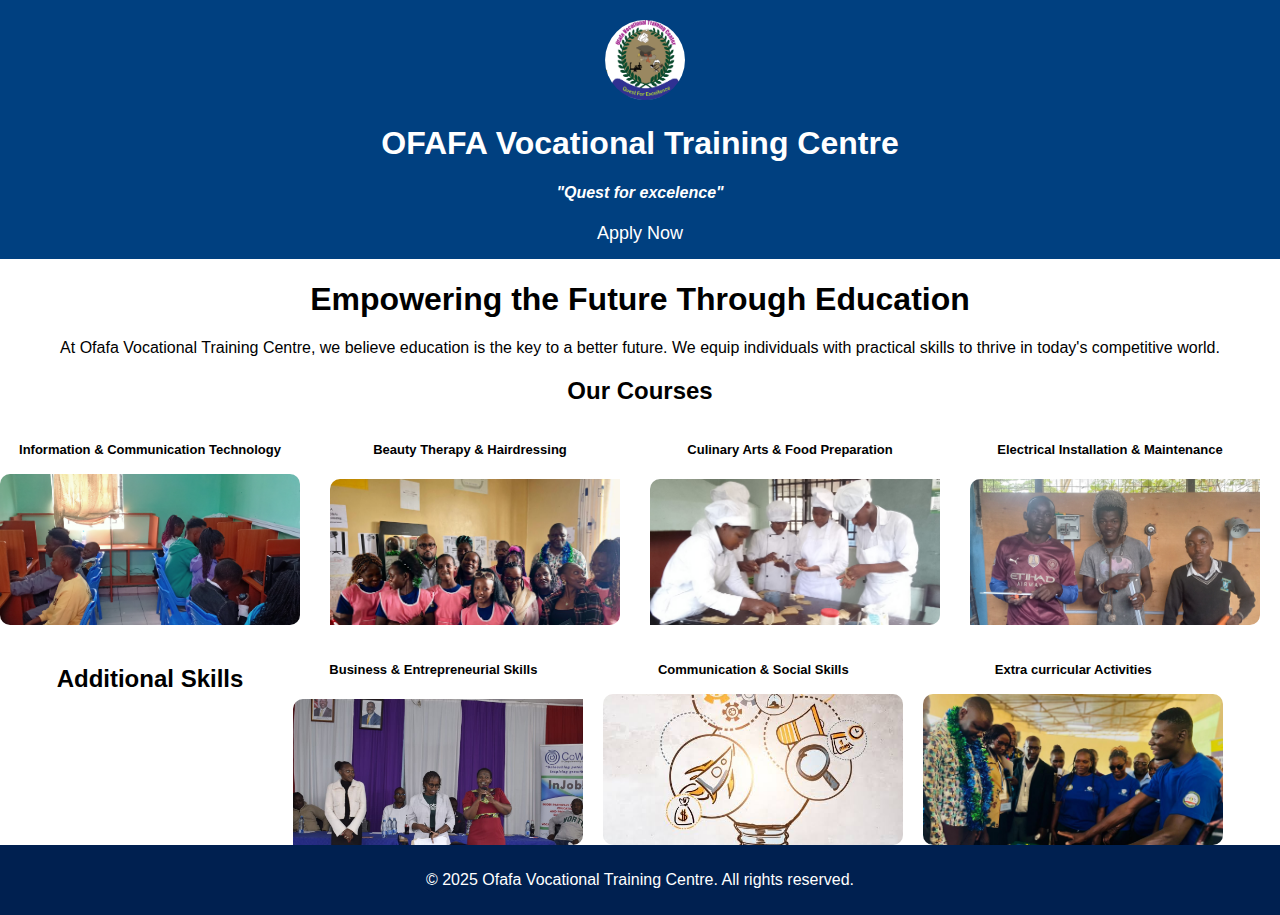
<file: index.html>
<!DOCTYPE html>
<html lang="en">
<head>
    <meta charset="UTF-8">
    <meta name="viewport" content="width=device-width, initial-scale=1.0">
    <title>Ofafa Vocational Training Centre</title>
    <link rel="stylesheet" href="home.css">
</head>
<body>

    <!-- Header -->
    <header>
        <nav>
            <img class="logo" src="ofafa.png" alt="Ofafa Logo">
             <div>
  <span class="sentence"><h1><b>OFAFA Vocational Training Centre</b></h1></span>
  <span class="sentence"> <h4><i>"Quest for excelence"</i></h4></span>
</div>
           
            
            <a href="Apply.html" class="Apply-button" >Apply Now</a>
    
        </nav>
    </header>

    <!-- Main Content -->
    <main>
        <section class="intro">
            <h1>Empowering the Future Through Education</h1>
            <p>At Ofafa Vocational Training Centre, we believe education is the key to a better future. We equip individuals with practical skills to thrive in today's competitive world.</p>
        </section>

        <!-- Course Grid -->
        <section class="courses">
            <h2>Our Courses</h2>
            <div class="course-grid">
                <div class="course" onclick="location.href='ICT.html'">
                    <h4 style="font-size: small;">Information & Communication Technology</h4>
                    <img src="munene.jpg" alt="ICT Course">
                    <div class="course-info">Learn Information & Communication Technology</div>
                </div>

                <div class="course" onclick="location.href='Beauty&Therapy.html'">
                    <h4 style="font-size: small;">Beauty Therapy & Hairdressing</h4>
                    <img class="logo" src="wasafi.jpg" alt="Beauty Therapy Logo">
                    <div class="course-info">Master Beauty Therapy & Hairdressing</div>
                </div>

                <div class="course" onclick="location.href='FOOD_DEPARTMENT.html'">
                    <h4 style="font-size: small;">Culinary Arts & Food Preparation</h4>
                    <img class="logo" src="chakula.jpg" alt="Food Department Logo">
                    <div class="course-info">Explore Culinary Arts & Food Preparation</div>
                </div>

                <div class="course" onclick="location.href='Electrical.html'">
                    <h4 style="font-size: small;">Electrical Installation & Maintenance</h4>
                    <img class="logo" src="stima.jpg" alt="Electrical Department Logo">
                    <div class="course-info">Study Electrical Installation & Maintenance</div>
                </div><br>
<div><h2>Additional Skills</h2><br></div>
                <br><div class="course" onclick="location.href='Enterpreneurship.html'">
                    <h4 style="font-size: small;">Business & Entrepreneurial Skills</h4>
                    <img class="logo" src="entre.jpg" alt="Entrepreneurship Logo">
                    <div class="course-info">Develop Business & Entrepreneurial Skills</div>
                </div>

                <div class="course" onclick="location.href='Communication.html'">
                    <h4 style="font-size: small;">Communication & Social Skills</h4>
                    <img class="kiombitho" src="commun.jpeg" alt="Communication Department Logo">
                    <div class="course-info">Enhance Your Communication & Social Skills</div>
                </div>
                <div class="course" onclick="location.href='Additionals.html'">
                    <h4 style="font-size: small;">Extra curricular Activities</h4>
                    <img class="kiombitho" src="img2.jpg" >
                    <div class="course-info">Extra curricular Activities</div>
                </div>
            </div>
        </section>
    </main>
    

    <!-- Footer -->
    <footer>
        <p>&copy; 2025 Ofafa Vocational Training Centre. All rights reserved.</p>
    </footer>

</body>
</html>
</file>
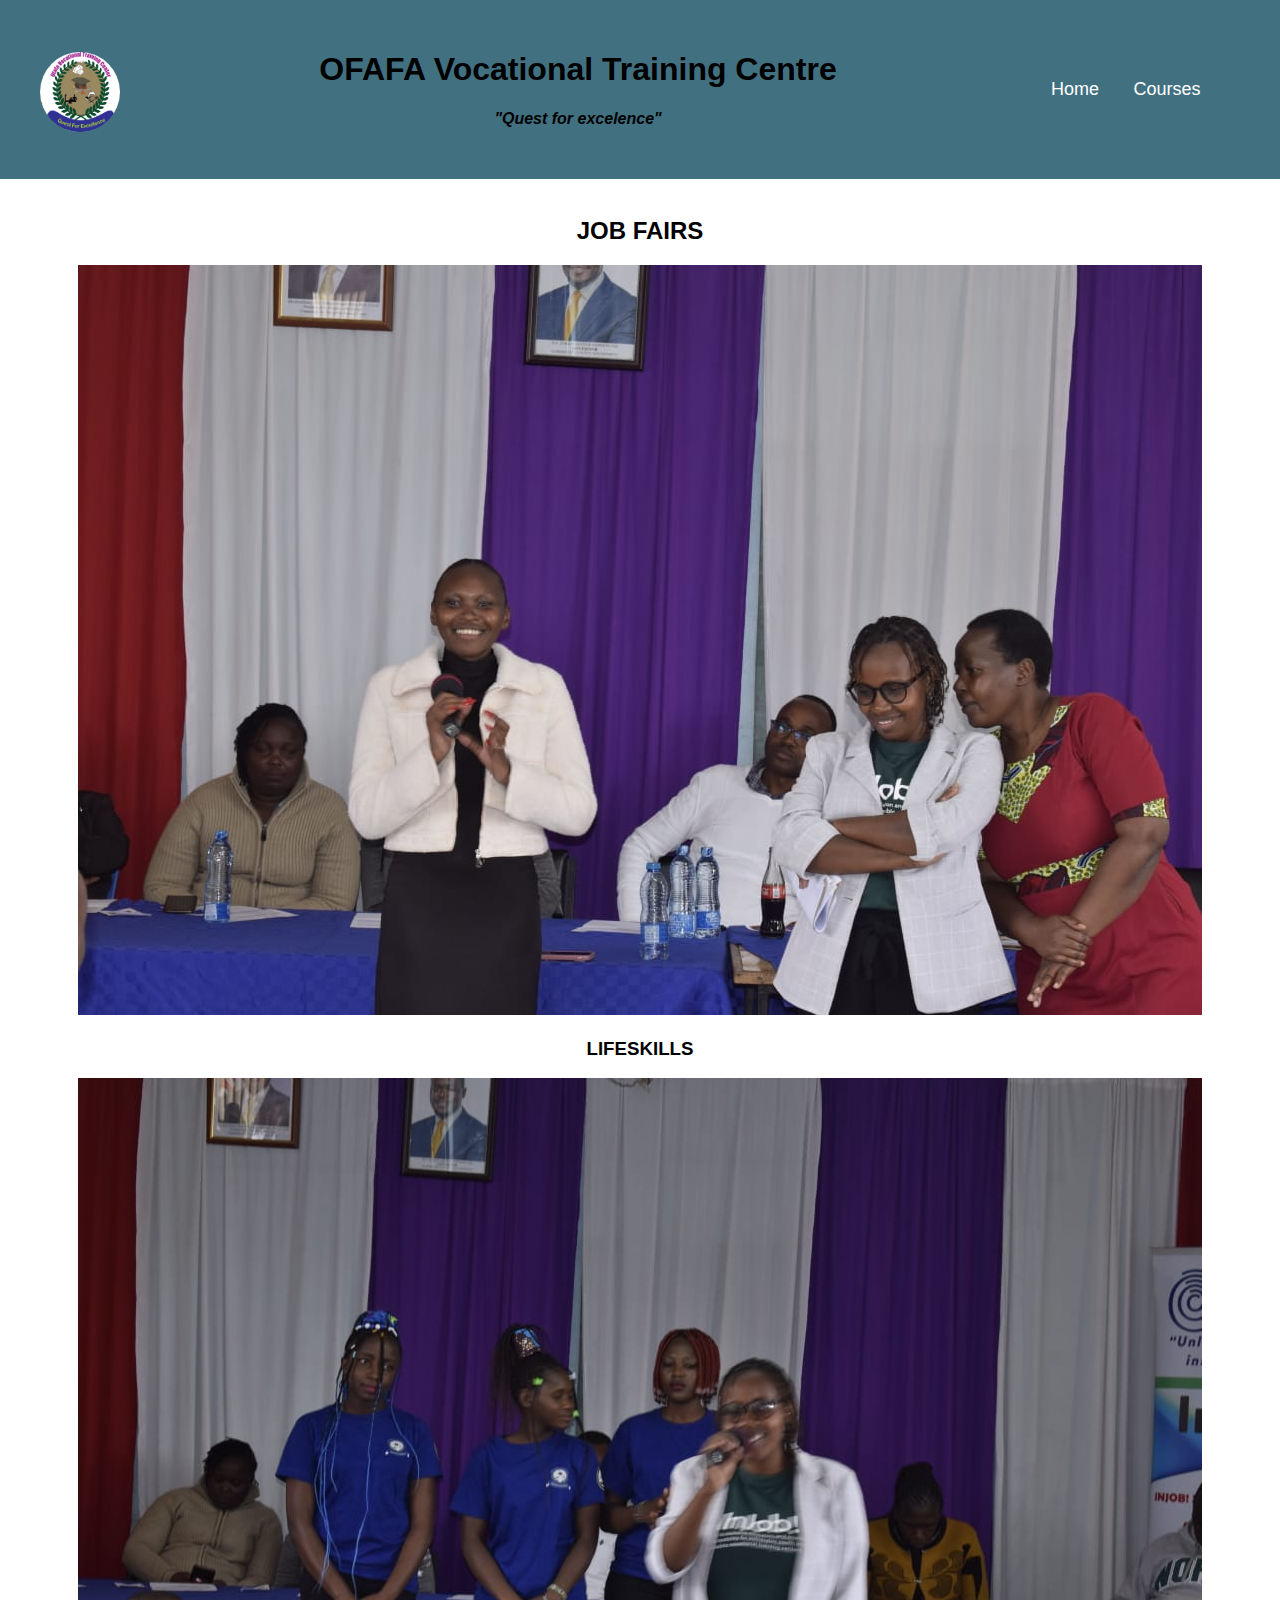
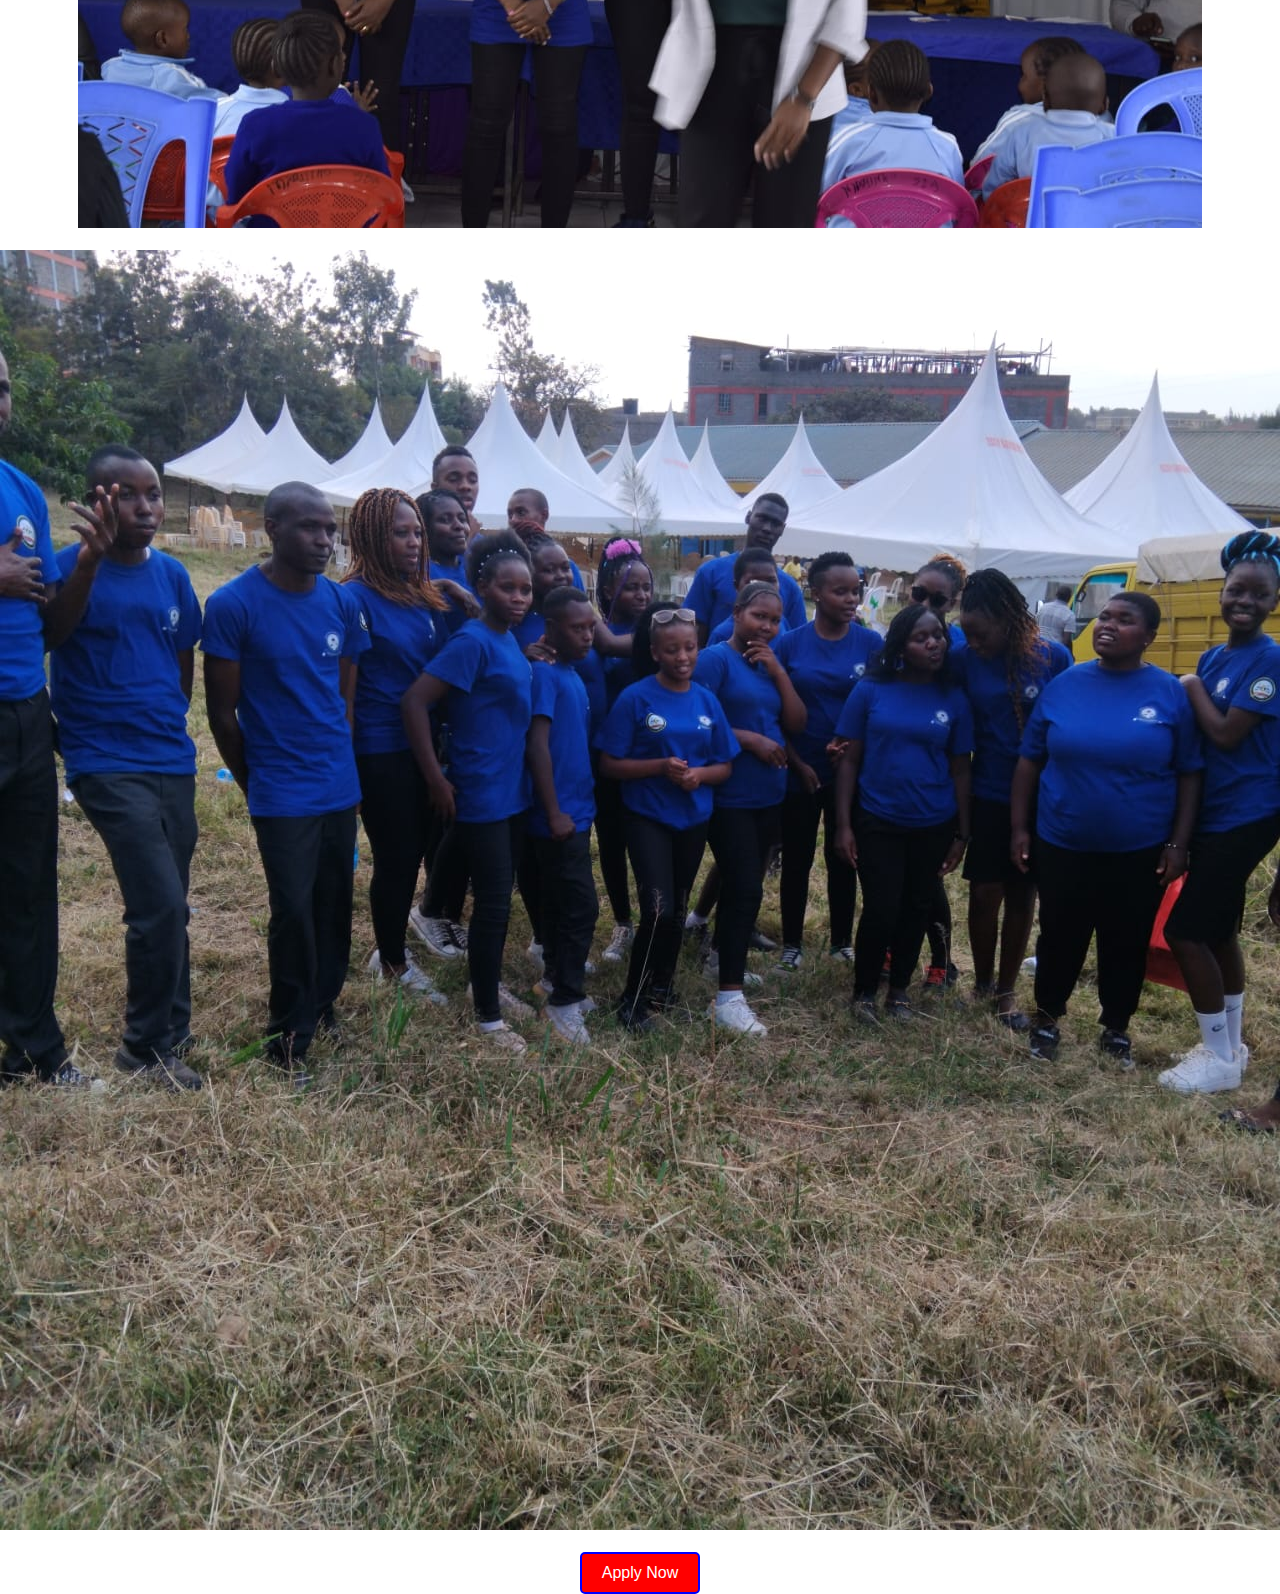
<file: Additionals.html>
<!DOCTYPE html>
<html lang="en">
<head>
    <meta charset="UTF-8">
    <meta name="viewport" content="width=device-width, initial-scale=1.0">
    <title>EXTRA CURRICULUM ACTIVITIES</title>
     <link rel="stylesheet" href="addition.css">
</head>
<body>
    <header>
        <div class="nav-container">
            <img class="logo" src="ofafa.png" alt="ICT Department Logo">
            <div>
  <span class="sentence"><h1><b>OFAFA Vocational Training Centre</b></h1></span>
  <span class="sentence"> <h4><i>"Quest for excelence"</i></h4></span>
</div>


            
           
            <nav>
                <ul>
                    <li><a href="index.html">Home</a></li>
                    <li class="dropdown">
                        <a href="#">Courses</a>
                        <ul class="dropdown-content">
                            <li><a href="ICT.html">ICT</a></li>
                            <li><a href="Beauty&Therapy.html">Beauty & Therapy</a></li>
                            <li><a href="FOOD_DEPARTMENT.html">Food Department</a></li>
                            <li><a href="Electrical.html">Electrical</a></li>
                            <li><a href="Enterpreneurship.html">Entrepreneurship</a></li>
                            <li><a href="communication.html">Communication</a></li>
                            <li><a href="Additionals.html">Additional</a></li>
                        </ul>
                    </li>
                    <li>
                    </li>
                </ul>
            </nav>
        </div>
    </header>
    <br><h2>JOB FAIRS</h2>
      <img class="job"src="extinct.jpg"></div>
    <h3>LIFESKILLS</h3>
      <img class="life"src="faith45.jpg">
     </div>
     <br>
      <br><div><img src="job fair.jpg"</div>
      <br>
      <br><section class="apply-section">
            <a class="apply" href="Apply.html">Apply Now</a>
        </section>
</body>
</html>
</file>
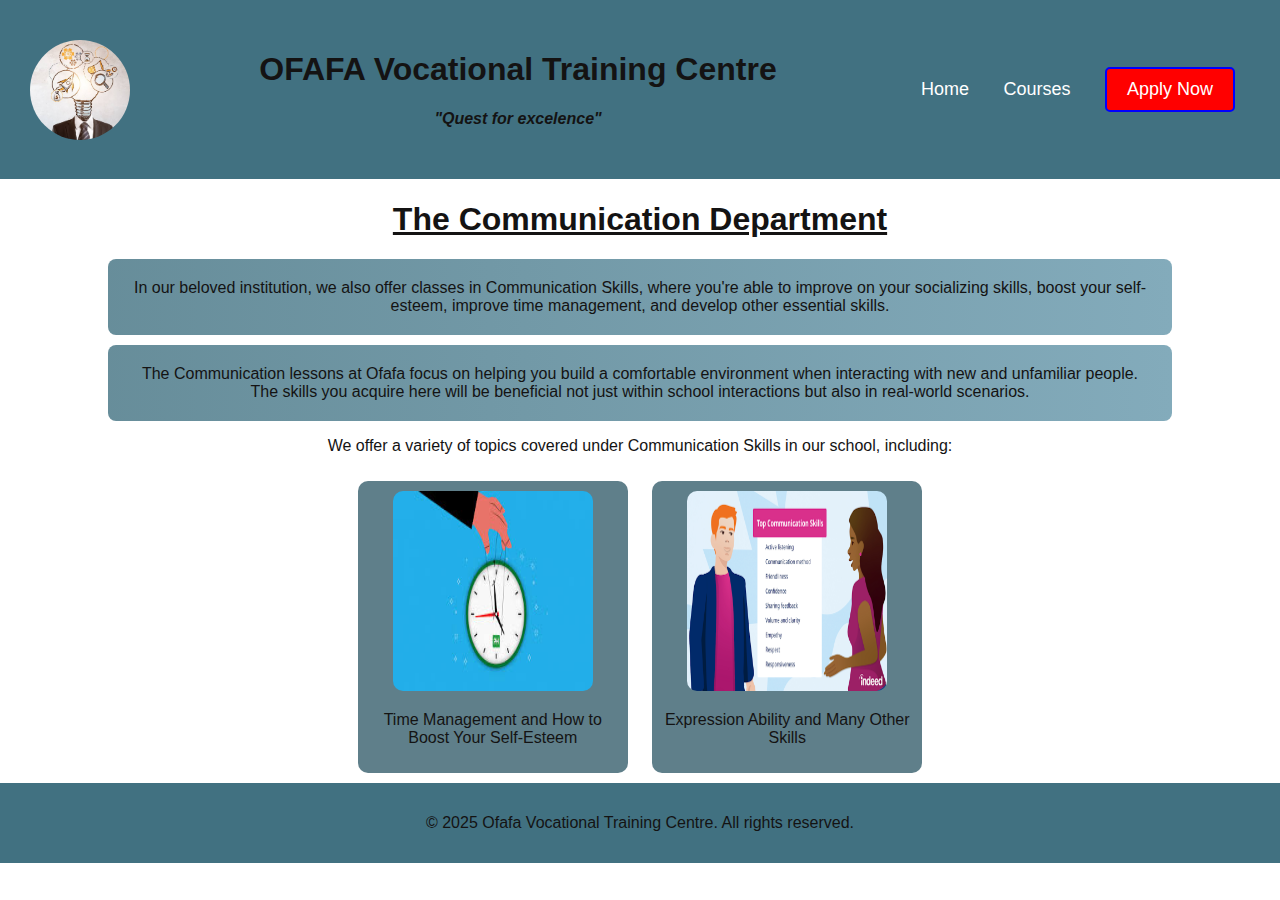
<file: communication.html>
<!DOCTYPE html>
<html lang="en">
<head>
    <meta charset="UTF-8">
    <meta name="viewport" content="width=device-width, initial-scale=1.0">
    <title>Communication Department</title>
    <link rel="stylesheet" href="comm.css">
</head>
<body style="background-color: white;">

    <!-- Updated Header with Navigation -->
    <header>
        <div class="nav-container">
            <img class="kiombitho" src="commun.jpeg" alt="Communication Department Logo">
            <div>
  <span class="sentence"><h1><b>OFAFA Vocational Training Centre</b></h1></span>
  <span class="sentence"> <h4><i>"Quest for excelence"</i></h4></span>
</div>
            <nav>
                <ul>
                    <li><a href="index.html">Home</a></li>
                    <li class="dropdown">
                        <a href="#">Courses</a>
                        <ul class="dropdown-content">
                            <li><a href="ICT.html">ICT</a></li>
                            <li><a href="Beauty&Therapy.html">Beauty & Therapy</a></li>
                            <li><a href="FOOD_DEPARTMENT.html">Food Department</a></li>
                            <li><a href="Electrical.html">Electrical</a></li>
                            <li><a href="Enterpreneurship.html">Entrepreneurship</a></li>
                            <li><a href="Communication.html">Communication</a></li>
                            <li><a href="Additionals.html">Additional</a></li>
                        </ul>
                    </li>
                     <li>
                    <section class="apply-section">
            <a class="apply" href="Apply.html">Apply Now</a>
        </section></li>
                </ul>
            </nav>
        </div>
    </header>

    <h1><u>The Communication Department</u></h1>
    <p class="p1">
        In our beloved institution, we also offer classes in Communication Skills, 
        where you're able to improve on your socializing skills, boost your self-esteem, 
        improve time management, and develop other essential skills.
    </p>
    <p class="p2">
        The Communication lessons at Ofafa focus on helping you build a comfortable 
        environment when interacting with new and unfamiliar people. The skills you acquire 
        here will be beneficial not just within school interactions but also in real-world 
        scenarios.
    </p>

    <p>
        We offer a variety of topics covered under Communication Skills in our school, including:
    </p>

    <div class="div1">
        <img class="nonometer" src="manage.jfif" alt="Time Management">
        <p>Time Management and How to Boost Your Self-Esteem</p>
    </div>

    <div class="div2">
        <img class="walewiski" src="comm.jfif" alt="Expression Skills">
        <p>Expression Ability and Many Other Skills</p>
    </div>

    <br> 
   
    <!-- Footer -->
    <footer>
        <p>&copy; 2025 Ofafa Vocational Training Centre. All rights reserved.</p>
    </footer>

</body>
</html>
</file>
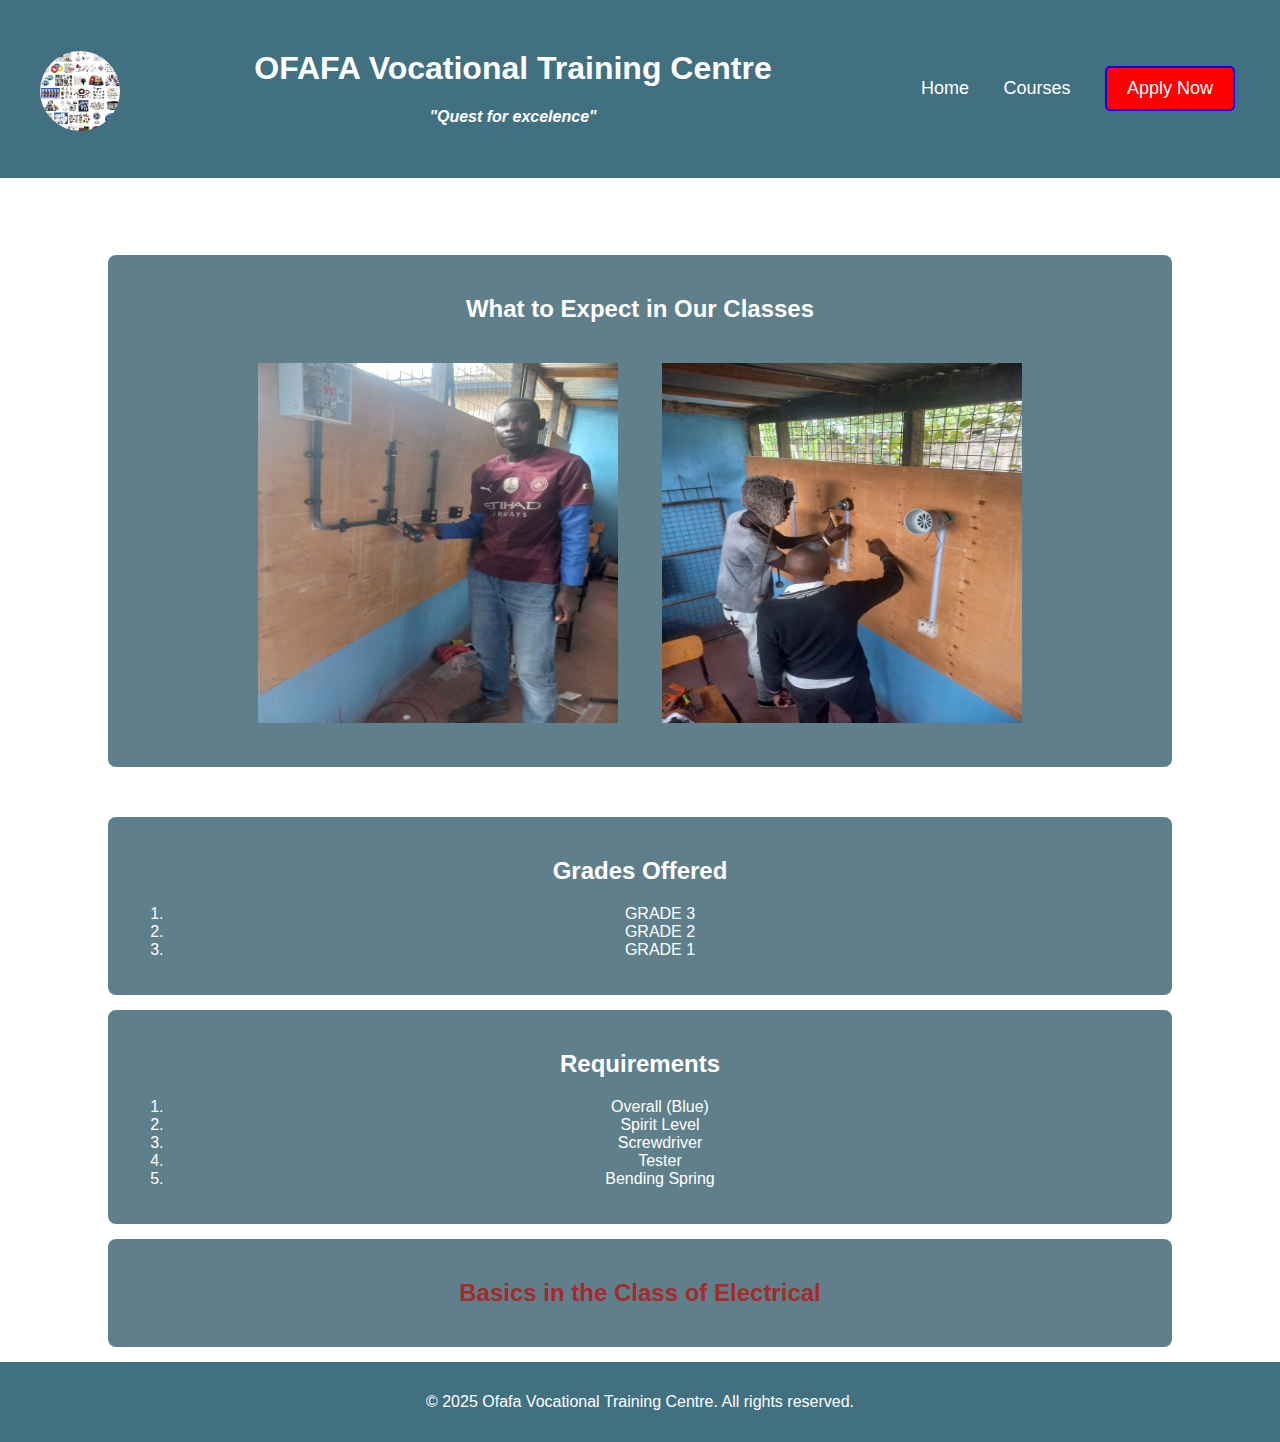
<file: Electrical.html>
<!DOCTYPE html>
<html lang="en">
<head>
    <meta charset="UTF-8">
    <meta name="viewport" content="width=device-width, initial-scale=1.0">
    <title>Electrical Department</title>
    <link rel="stylesheet" href="elstyle.css">
</head>
<body>

    <!-- Header with Navigation -->
    <header>
        <div class="nav-container">
            <img class="logo" src="Electrical.jpeg" alt="Electrical Department Logo">
            <div>
  <span class="sentence"><h1><b>OFAFA Vocational Training Centre</b></h1></span>
  <span class="sentence"> <h4><i>"Quest for excelence"</i></h4></span>
</div>
            <nav>
                <ul>
                    <li><a href="index.html">Home</a></li>
                    <li class="dropdown">
                        <a href="#">Courses</a>
                        <ul class="dropdown-content">
                            <li><a href="ICT.html">ICT</a></li>
                            <li><a href="Beauty&Therapy.html">Beauty & Therapy</a></li>
                            <li><a href="FOOD_DEPARTMENT.html">Food Department</a></li>
                            <li><a href="Electrical.html">Electrical</a></li>
                            <li><a href="Enterpreneurship.html">Entrepreneurship</a></li>
                            <li><a href="communication.html">Communication</a></li>
                            <li><a href="Additionals.html">Additional</a></li>
                        </ul>
                    </li>
                     <li>
                    <section class="apply-section">
            <a class="apply" href="Apply.html">Apply Now</a>
        </section></li>
                </ul>
            </nav>
        </div>
    </header>

    <!-- Main Content -->
    <main>
        <h1>Electrical Department</h1>
<section class="expectations">
            <h2>What to Expect in Our Classes</h2>
            <img class="pic1" src="frank.jpg" alt="Electrical Class Image 1">
            <img class="pic2" src="franco.jpg" alt="Electrical Class Image 2">
        </section>
        <section class="intro">
            <p>
                In our institution, we offer electrical installation courses that cover all essential concepts. 
                This program provides different grades depending on the skills students wish to attain.
            </p>
        </section>

        <section class="grades">
            <h2>Grades Offered</h2>
            <ol class="list">
                <li>GRADE 3</li>
                <li>GRADE 2</li>
                <li>GRADE 1</li>
            </ol>
        </section>

        <section class="requirements">
            <h2>Requirements</h2>
            <ol>
                <li>Overall (Blue)</li>
                <li>Spirit Level</li>
                <li>Screwdriver</li>
                <li>Tester</li>
                <li>Bending Spring</li>
            </ol>
        </section>

        

        <section class="basics">
            <h2 class="h2">Basics in the Class of Electrical</h2>
        </section>

       
    </main>

    <!-- Footer -->
    <footer>
        <p>&copy; 2025 Ofafa Vocational Training Centre. All rights reserved.</p>
    </footer>

</body>
</html>
</file>
<file: home.css>
/* General Styles */
body {
    font-family: Arial, sans-serif;
    margin: 0;
    padding: 0;
    text-align: center;
   /* background-image: url("back.png");*/
    background-repeat: no-repeat;
    background-attachment: fixed;
    background-position: center;
    background-size: cover;
    color: black;
}

/* Header */
header {
    background-color: #004080;
    color: white;
    padding: 15px 0;
}

/* Logo */
.logo {
    width: 80px;
    height: 80px;
    border-radius: 50%;
    margin-top: 5px;
    margin-left: 10px;
}

/* Navigation */
nav ul {
    list-style: none;
    padding: 0;
}

nav ul li {
    display: inline-block;
    padding: 10px 20px;
}

nav a {
    color: white;
    text-decoration: none;
    font-size: 18px;
}

/* Dropdown */
.dropdown {
    position: relative;
}

.dropdown-content {
    display: none;
    position: absolute;
    background-color: #0066cc;
    padding: 10px;
    box-shadow: 0px 5px 10px rgba(0, 0, 0, 0.1);
}

.dropdown:hover .dropdown-content {
    display: block;
}

/* Apply Button */
.apply-button {
    background-color: #ff6600;
    padding: 10px 15px;
    border-radius: 5px;
}

/* Courses Section */
.course-grid {
    display: flex;
    flex-wrap: wrap;
    justify-content: center;
    gap: 20px;
    margin-top: 20px;
}

/* Course Boxes */
.course {
    position: relative;
    width: 300px;
    height: 200px;
    cursor: pointer;
    overflow: hidden;
    border-radius: 10px;
    transition: transform 0.3s ease-in-out;
}

.course:hover {
    transform: scale(1.05);
}

/* Course Images */
.course img {
    width: 100%;
    height: 100%;
    object-fit: cover;
    border-radius: 10px;
}

/* Hover Effect for Extra Information */
.course-info {
    position: absolute;
    bottom: 0;
    left: 0;
    width: 100%;
    padding: 10px;
    background: rgba(0, 0, 0, 0.7);
    color: white;
    font-size: 16px;
    text-align: center;
    opacity: 0;
    transition: opacity 0.3s ease-in-out;
}


.course:hover .course-info {
    opacity: 1;}

/* Footer */
footer {
    background-color: #002050;
    color: white;
    padding: 10px;
}
.apply-button {
    display: inline-block;
    background-color: #ff6600;
    color: white;
    padding: 10px 20px;
    border: none;
    border-radius: 5px;
    font-size: 18px;
    cursor: pointer;
    animation: flicker 1s infinite alternate;
    transition: 0.3s ease-in-out;
    text-decoration: none;
}

.apply-button:hover {
    background-color: #cc5200;
    transform: scale(1.1);
}
/* Flickering Effect */
@keyframes flicker {
    0% { opacity: 1; }
    50% { opacity: 0.5; }
    100% { opacity: 1; }
}
</file>
<file: addition.css>
body {
    font-family: Arial, sans-serif;
    margin: 0;
    padding: 0;
    text-align: center;
   /* background-image: url("back.png");*/
    background-repeat: no-repeat;
    background-attachment: fixed;
    background-position: center;
    background-size: cover;
    color: black;
}

/* Header */
/* Header */
header {
    background-color: rgb(65, 113, 129);
    padding: 20px;
}

/* Navigation */
.nav-container {
    display: flex;
    justify-content: space-between;
    align-items: center;
    padding: 10px;
}

nav ul {
    list-style: none;
    padding: 0;
    margin: 0;
}

nav ul li {
    display: inline-block;
    margin: 0 15px;
}

nav a {
    color: white;
    text-decoration: none;
    font-size: 18px;
}

/* Dropdown */
.dropdown {
    position: relative;
}

.dropdown-content {
    display: none;
    position: absolute;
    background-color: rgb(75, 125, 145);
    padding: 10px;
    box-shadow: 0px 5px 10px rgba(0, 0, 0, 0.1);
}

.dropdown:hover .dropdown-content {
    display: block;
}

.dropdown-content li {
    padding: 8px 0;
}
/* Apply Button */
.apply {
    display: inline-block;
    color: white;
    border: 2px double blue;
    background-color: red;
    padding: 10px 20px;
    text-decoration: none;
    border-radius: 5px;
    transition: 0.3s;
    animation: flicker 1s infinite;
}
/* Flickering Effect */
@keyframes flicker {
    0% { opacity: 1; }
    50% { opacity: 0.5; }
    100% { opacity: 1; }
}

.apply:hover {
    background-color: rgb(200, 0, 0);
    transform: scale(1.1);
}
.topic img {
    width: 200px;
    height: auto;
    border-radius: 10px;
}
.logo {
    width: 80px; /* Adjusted smaller size */
    height: 80px;
    border-radius: 50%; /* Keeps it rounded */
    margin-top: 5px;
    margin-left: 10px;
}

/* Logo */
.copy {
    width: 100px;
    height: 100px;
    border-radius: 100%;
    margin-top: 5px;
    margin-left: 10px;
}
.IT{

}
.job{

}
.life{
    
}
</file>
<file: comm.css>
body{
    /*background-image: url(carlos\ kambino.jpeg);*/
    background-repeat: no-repeat;
    background-position: center;
    background-size: cover;
}
.kiombitho{
    width: 100px;
    height:100px;
    border-radius: 100px;
}
.nonometer{
 width: 200px;
 height: 200px;   
}
.div1{
    display: inline-block;
    width: 200px;
}
.div2{
    display: inline-block;
    margin-left: 100px;
    width: 200px;
}
.walewiski{
width: 200px;
 height: 200px;
}
.p1{
    background-color: gradient 
}
.apply{
    color:white;
    border-style:double;
    border-color: blue;
    background-color:red;
}
/* General Styles */
body {
    font-family: Arial, sans-serif;
    margin: 0;
    padding: 0;
    
    background-repeat: no-repeat;
    background-size: cover;
    background-position: center;
    text-align: center;
    color: rgb(20, 19, 19);
 background-image: blur(5px);
}

/* Header */
header {
    background-color: rgb(65, 113, 129);
    padding: 20px;
}

/* Navigation */
.nav-container {
    display: flex;
    justify-content: space-between;
    align-items: center;
    padding: 10px;
}

nav ul {
    list-style: none;
    padding: 0;
    margin: 0;
}

nav ul li {
    display: inline-block;
    margin: 0 15px;
}

nav a {
    color: white;
    text-decoration: none;
    font-size: 18px;
}

/* Dropdown */
.dropdown {
    position: relative;
}

.dropdown-content {
    display: none;
    position: absolute;
    background-color: rgb(75, 125, 145);
    padding: 10px;
    box-shadow: 0px 5px 10px rgba(0, 0, 0, 0.1);
}

.dropdown:hover .dropdown-content {
    display: block;
}

.dropdown-content li {
    padding: 8px 0;
}

/* Sections */
.p1, .p2 {
    padding: 20px;
    background: linear-gradient(to right, rgba(65, 113, 129, 0.8), rgba(100, 150, 170, 0.8));
    border-radius: 8px;
    margin: 10px auto;
    max-width: 80%;
}

/* Topic Section */
.div1, .div2 {
    display: inline-block;
    width: 250px;
    padding: 10px;
    background-color: rgba(55, 95, 109, 0.8);
    border-radius: 10px;
    margin: 10px;
}

.nonometer, .walewiski {
    width: 200px;
    height: 200px;
    border-radius: 10px;
}

/* Apply Button */
.apply {
    display: inline-block;
    color: white;
    border: 2px double blue;
    background-color: red;
    padding: 10px 20px;
    text-decoration: none;
    border-radius: 5px;
    transition: 0.3s;
}

.apply:hover {
    background-color: rgb(200, 0, 0);
}

/* Footer */
footer {
    background-color: rgb(65, 113, 129);
    padding: 15px;
}
</file>
<file: elstyle.css>
/* body {
    background:linear-gradient(rgb(59, 59, 124));
    background-repeat: no-repeat;
    background-attachment: fixed;
    background-position: center;
    background-size:cover;
    color:white;
}
.pic1{
    width: 360px;
    height:360px;
    margin-top:50px;
}
.pic2{
     width: 360px;
    height:360px;
    margin-top:50px;
    margin-left:30px;
}

.h2{
    color: brown;
}
.apply{
    color:white;
    border-style:double;
    border-color: blue;
    background-color:red;
}*/
/* General Styles */
body {
    font-family: Arial, sans-serif;
    margin: 0;
    padding: 0;
    text-align: center;
    color: white;
    /*background: linear-gradient(to right, rgb(59, 59, 124), rgb(120, 120, 200));*/ /* Improved gradient */
}

/* Header */
header {
    background-color: rgb(65, 113, 129);
    padding: 20px;
}

/* Navigation */
.nav-container {
    display: flex;
    justify-content: space-between;
    align-items: center;
    padding: 10px;
}

nav ul {
    list-style: none;
    padding: 0;
    margin: 0;
}

nav ul li {
    display: inline-block;
    margin: 0 15px;
}

nav a {
    color: white;
    text-decoration: none;
    font-size: 18px;
}

/* Dropdown */
.dropdown {
    position: relative;
}

.dropdown-content {
    display: none;
    position: absolute;
    background-color: rgb(75, 125, 145);
    padding: 10px;
    box-shadow: 0px 5px 10px rgba(0, 0, 0, 0.1);
}

.dropdown:hover .dropdown-content {
    display: block;
}

.dropdown-content li {
    padding: 8px 0;
}

/* Sections */
h1, h2 {
    margin: 20px 0;
}

.grades, .requirements, .expectations, .basics {
    padding: 20px;
    background-color: rgba(55, 95, 109, 0.8);
    border-radius: 8px;
    margin: 15px auto;
    max-width: 80%;
}

/* Image Styling */
.pic1, .pic2 {
    width: 360px;
    height: 360px;
    margin: 20px;
}

.h2 {
    color: brown;
}

/* Apply Button */
.apply {
    display: inline-block;
    color: white;
    border: 2px double blue;
    background-color: red;
    padding: 10px 20px;
    text-decoration: none;
    border-radius: 5px;
    transition: 0.3s;
}

.apply:hover {
    background-color: rgb(200, 0, 0);
}

/* Footer */
footer {
    background-color: rgb(65, 113, 129);
    padding: 15px;
}

/* Responsive Design */
@media (max-width: 768px) {
    .pic1, .pic2 {
        width: 100%;
        height: auto;
        margin-top: 20px;
    }
}
.logo {
    width: 80px; /* Adjusted smaller size */
    height: 80px;
    border-radius: 50%; /* Keeps it rounded */
    margin-top: 5px;
    margin-left: 10px;
}
@keyframes flicker {
    0% { opacity: 1; }
    20% { opacity: 0.6; }
    40% { opacity: 0.8; }
    60% { opacity: 0.3; }
    80% { opacity: 0.9; }
    100% { opacity: 1; }
}

.apply-button {
    display: inline-block;
    background-color: #ff6600;
    color: white;
    padding: 10px 20px;
    border: none;
    border-radius: 5px;
    font-size: 18px;
    cursor: pointer;
    animation: flicker 1s infinite alternate;
    transition: 0.3s ease-in-out;
    text-decoration: none;
}

.apply-button:hover {
    background-color: #cc5200;
    transform: scale(1.1);
}
/* Flickering Effect */
@keyframes flicker {
    0% { opacity: 1; }
    50% { opacity: 0.5; }
    100% { opacity: 1; }
}
</file>
